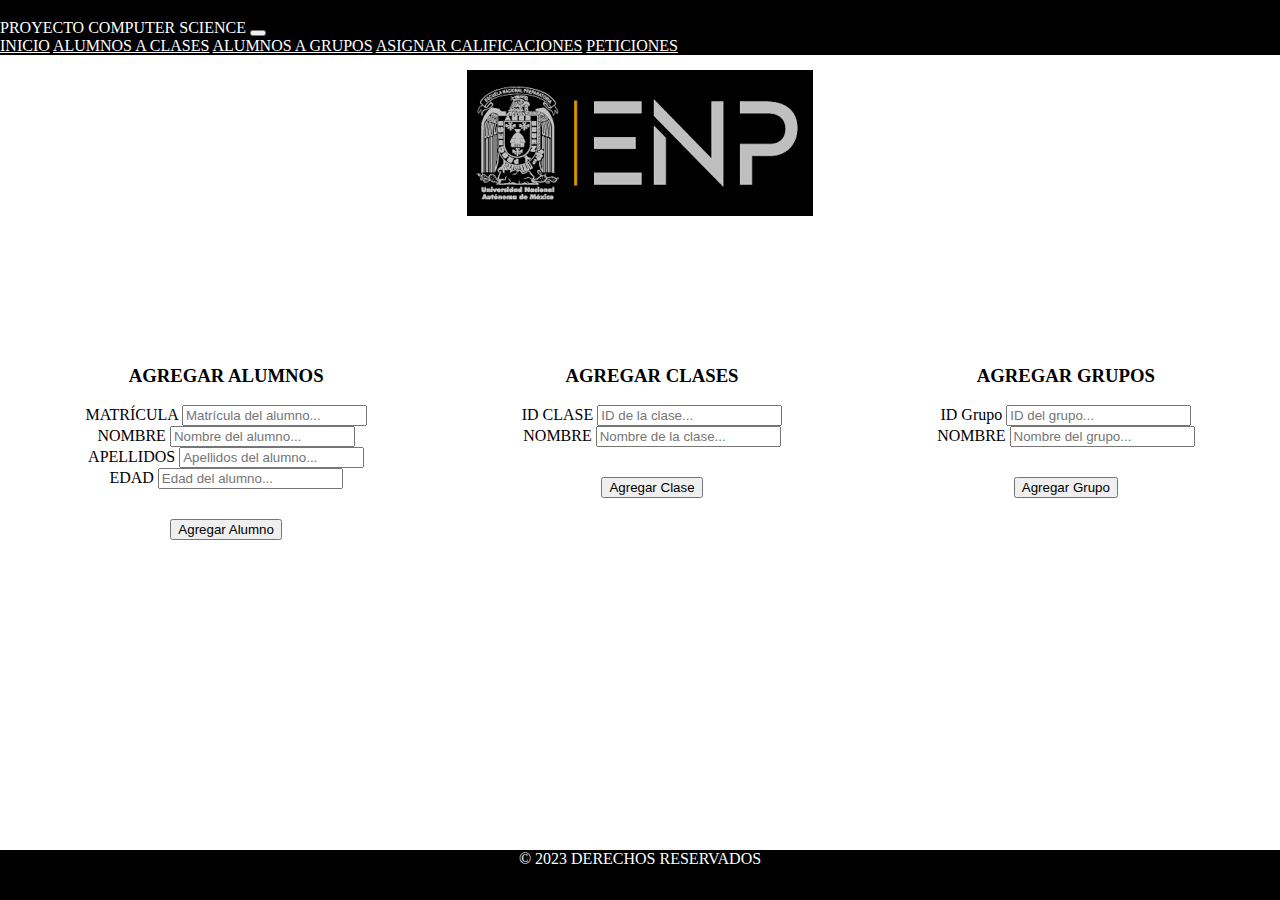
<file: index.html>
<!DOCTYPE html>
<html lang="en">
<head>
    <meta charset="UTF-8">
    <meta name="viewport" content="width=device-width, initial-scale=1.0">
    <link href="https://cdn.jsdelivr.net/npm/bootstrap@5.3.2/dist/css/bootstrap.min.css" rel="stylesheet" integrity="sha384-T3c6CoIi6uLrA9TneNEoa7RxnatzjcDSCmG1MXxSR1GAsXEV/Dwwykc2MPK8M2HN" crossorigin="anonymous">
    <link rel="stylesheet" href="styles.css">
    <title>BASE DE DATOS - SIMULADOR ESCUELA</title>
</head>
<body>
    <nav class="navbar navbar-expand-lg bg-body-tertiary menu">
        <div class="container-fluid menu2">
            <a class="navbar-brand">PROYECTO COMPUTER SCIENCE</a>
            <button class="navbar-toggler" type="button" data-bs-toggle="collapse" data-bs-target="#navbarNavAltMarkup" aria-controls="navbarNavAltMarkup" aria-expanded="false" aria-label="Toggle navigation">
            <span class="navbar-toggler-icon"></span>
            </button>
            <div class="collapse navbar-collapse" id="navbarNavAltMarkup">
            <div class="navbar-nav menu2">
                <a class="nav-link" href="index.html">INICIO</a>
                <a class="nav-link" href="alumnosaclases.html">ALUMNOS A CLASES</a>
                <a class="nav-link" href="alumnosagrupos.html">ALUMNOS A GRUPOS</a>
                <a class="nav-link" href="calificaciones.html">ASIGNAR CALIFICACIONES</a>
                <a class="nav-link" href="peticiones.html">PETICIONES</a>
            </div>
            </div>
        </div>
    </nav>
    <div class="container">
        <div class="row">
            <div class="col-12 contenedor-imagen" id="contenedor-imagen">
                <img src="./imagenes/logo.png" alt="">
            </div>
        </div>
        <div class="row generales">
            <div class="col-xs-12 col-md-3 listas" id="mostrarAlumnos"></div>
            <div class="col-xs-12 col-md-3 listas" id="mostrarClases"></div>
            <div class="col-xs-12 col-md-3 listas" id="mostrarGrupos"></div>
        </div>
        <div class="row acciones" id="acciones">
            <div class="col-xs-12 col-md-3 agregarAlumnoForm">
                <h3>AGREGAR ALUMNOS</h3>
                <form id="agregarAlumnoForm" onsubmit="nuevoAlumno()">
                    <div>
                        <label for="matriculaAlumnoForm" class="form-label">MATRÍCULA</label>
                        <input type="text" class="form-control" id="matriculaAlumnoForm" required placeholder="Matrícula del alumno...">
                    </div>
                    <div>
                        <label for="nombreAlumnoForm" class="form-label">NOMBRE</label>
                        <input type="text" class="form-control" id="nombreAlumnoForm"  required placeholder="Nombre del alumno...">
                    </div>    
                    <div>    
                        <label for="apellidosAlumnoForm" class="form-label">APELLIDOS</label>
                        <input type="text" class="form-control" id="apellidosAlumnoForm" required placeholder="Apellidos del alumno...">
                    </div>
                    <div>    
                        <label for="edadAlumnoForm" class="form-label">EDAD</label>
                        <input type="number" step="1" min="15" class="form-control" required id="edadAlumnoForm" placeholder="Edad del alumno...">
                    </div>
                    <div>
                        <input type="button" onclick="nuevoAlumno()" id="submitAlumnoForm" class="btn btn-success form-control" value="Agregar Alumno">
                    </div>

                </form>
            </div>
            <div class="col-xs-12  col-md-3 agregarClaseForm">
                <h3>AGREGAR CLASES</h3>
                <form id="agregarAlumnoForm" onsubmit="nuevaClase()">
                    <div>
                        <label for="idClaseForm" class="form-label">ID CLASE</label>
                        <input type="text" class="form-control" id="idClaseForm"  required placeholder="ID de la clase...">
                    </div>
                    <div>
                        <label for="nombreClaseForm" class="form-label">NOMBRE</label>
                        <input type="text" class="form-control" id="nombreClaseForm" required placeholder="Nombre de la clase...">
                    </div>    
                    <div>
                        <input type="button"   onclick="nuevaClase()" id="submitClaseForm" class="btn btn-success form-control" value="Agregar Clase">
                    </div>    
                </form>
            </div>
            <div class="col-xs-12  col-md-3 agregarGrupoForm">
                <h3>AGREGAR GRUPOS</h3>
                <form id="agregarGrupoForm">
                    <div>
                        <label for="idGrupoForm" class="form-label">ID Grupo</label>
                        <input type="text" class="form-control" id="idGrupoForm" required placeholder="ID del grupo...">
                    </div>
                    <div>
                        <label for="nombreGrupoForm" class="form-label">NOMBRE</label>
                        <input type="text" class="form-control" id="nombreGrupoForm" required placeholder="Nombre del grupo...">
                    </div>    
                    <div>
                        <input type="button"  onclick="nuevoGrupo()" id="submitGrupoForm" class="btn btn-success form-control" value="Agregar Grupo">
                    </div>
                        
                </form>
            </div>
        </div>
        
        
    </div>
    <div class="row footer">
        <span>&copy; 2023 DERECHOS RESERVADOS</span>
    </div>

    <script defer src="alumno.js"></script>
    <script defer src="clase.js"></script>
    <script defer src="grupo.js"></script>
    <script defer src="main.js"></script>    
    </body>
</html>
</file>
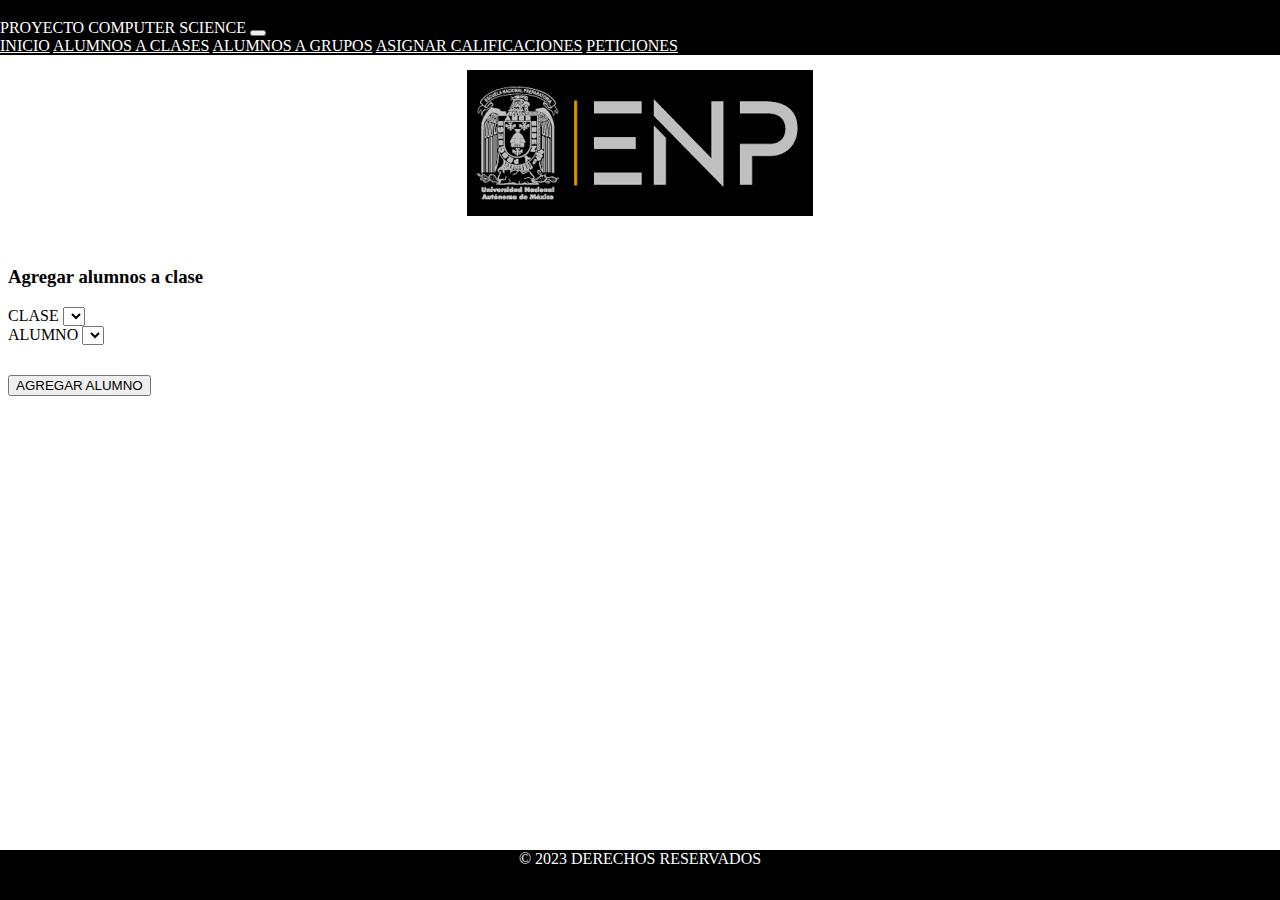
<file: alumnosaclases.html>
<!DOCTYPE html>
<html lang="en">
<head>
    <meta charset="UTF-8">
    <meta name="viewport" content="width=device-width, initial-scale=1.0">
    <link href="https://cdn.jsdelivr.net/npm/bootstrap@5.3.2/dist/css/bootstrap.min.css" rel="stylesheet" integrity="sha384-T3c6CoIi6uLrA9TneNEoa7RxnatzjcDSCmG1MXxSR1GAsXEV/Dwwykc2MPK8M2HN" crossorigin="anonymous">
    <link rel="stylesheet" href="styles.css">
    <title>BASE DE DATOS - SIMULADOR ESCUELA</title>
</head>
<body>
    <nav class="navbar navbar-expand-lg bg-body-tertiary menu">
        <div class="container-fluid menu2">
            <a class="navbar-brand">PROYECTO COMPUTER SCIENCE</a>
            <button class="navbar-toggler" type="button" data-bs-toggle="collapse" data-bs-target="#navbarNavAltMarkup" aria-controls="navbarNavAltMarkup" aria-expanded="false" aria-label="Toggle navigation">
            <span class="navbar-toggler-icon"></span>
            </button>
            <div class="collapse navbar-collapse" id="navbarNavAltMarkup">
            <div class="navbar-nav menu2">
                <a class="nav-link" href="index.html">INICIO</a>
                <a class="nav-link" href="alumnosaclases.html">ALUMNOS A CLASES</a>
                <a class="nav-link" href="alumnosagrupos.html">ALUMNOS A GRUPOS</a>
                <a class="nav-link" href="calificaciones.html">ASIGNAR CALIFICACIONES</a>
                <a class="nav-link" href="peticiones.html">PETICIONES</a>
 
            </div>
            </div>
        </div>
    </nav>
    <div class="container">
        <div class="row">
            <div class="col-12 contenedor-imagen" id="contenedor-imagen">
                <img src="./imagenes/logo.png" alt="">
            </div>
        </div>
        
        <div class="row">
            <h3>Agregar alumnos a clase</h3>
            <div class="">
                
                <form>
                    <div>
                        <label for="clase" class="form-label">CLASE</label>
                        <select id="clase" class="form-control">
                            <option selected disabled></option>
                        </select>
                    </div>
                    <div>
                        <label for="alumno" class="form-label">ALUMNO</label>
                        <select id="alumno" class="form-control">
                            <option selected disabled></option>
                        </select>
                    </div>    
                    <div>
                        <input type="button" id="submitAlumnoClase" class="btn btn-success form-control" value="AGREGAR ALUMNO">
                    </div>
                        
                </form>
            </div>
        </div>
        <div class="row" id="mostrarDatosClase">
            
        </div>
        
    </div>
    <div class="row footer">
        <span>&copy; 2023 DERECHOS RESERVADOS</span>
    </div>

    <script defer src="alumno.js"></script>
    <script defer src="clase.js"></script>
    <script defer src="grupo.js"></script>
    <script defer src="agregarAClases.js"></script>    
    
</body>
</html>
</file>
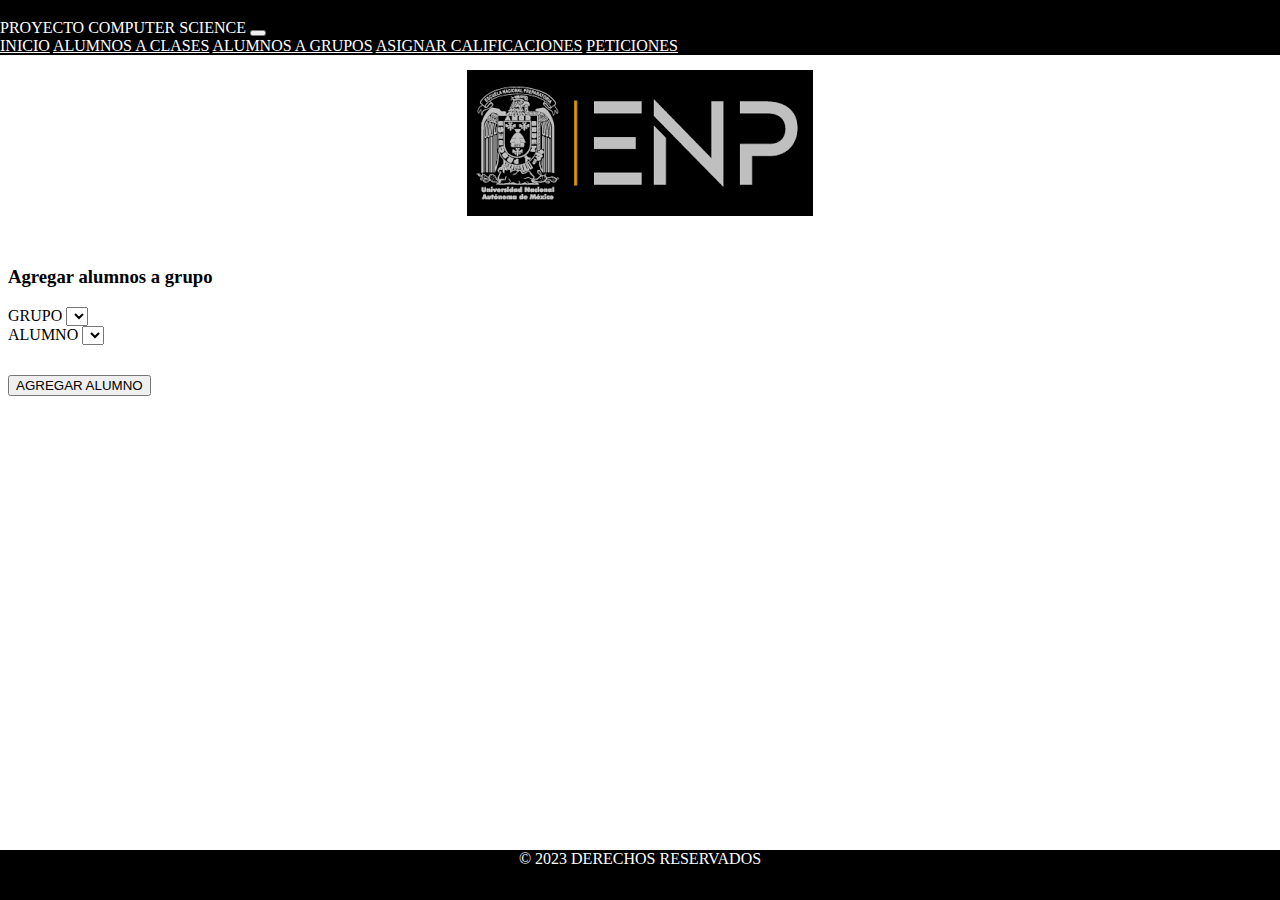
<file: alumnosagrupos.html>
<!DOCTYPE html>
<html lang="en">
<head>
    <meta charset="UTF-8">
    <meta name="viewport" content="width=device-width, initial-scale=1.0">
    <link href="https://cdn.jsdelivr.net/npm/bootstrap@5.3.2/dist/css/bootstrap.min.css" rel="stylesheet" integrity="sha384-T3c6CoIi6uLrA9TneNEoa7RxnatzjcDSCmG1MXxSR1GAsXEV/Dwwykc2MPK8M2HN" crossorigin="anonymous">
    <link rel="stylesheet" href="styles.css">
    <title>BASE DE DATOS - SIMULADOR ESCUELA</title>
</head>
<body>
    <nav class="navbar navbar-expand-lg bg-body-tertiary menu">
        <div class="container-fluid menu2">
            <a class="navbar-brand">PROYECTO COMPUTER SCIENCE</a>
            <button class="navbar-toggler" type="button" data-bs-toggle="collapse" data-bs-target="#navbarNavAltMarkup" aria-controls="navbarNavAltMarkup" aria-expanded="false" aria-label="Toggle navigation">
            <span class="navbar-toggler-icon"></span>
            </button>
            <div class="collapse navbar-collapse" id="navbarNavAltMarkup">
            <div class="navbar-nav menu2">
                <a class="nav-link" href="index.html">INICIO</a>
                <a class="nav-link" href="alumnosaclases.html">ALUMNOS A CLASES</a>
                <a class="nav-link" href="alumnosagrupos.html">ALUMNOS A GRUPOS</a>
                <a class="nav-link" href="calificaciones.html">ASIGNAR CALIFICACIONES</a>
                <a class="nav-link" href="peticiones.html">PETICIONES</a>
            </div>
            </div>
        </div>
    </nav>
    <div class="container">
        <div class="row">
            <div class="col-12 contenedor-imagen" id="contenedor-imagen">
                <img src="./imagenes/logo.png" alt="">
            </div>
        </div>
        
        <div class="row">
            <h3>Agregar alumnos a grupo</h3>
            <div class="">
                
                <form>
                    <div>
                        <label for="grupo" class="form-label">GRUPO</label>
                        <select id="grupo" class="form-control">
                            
                        </select>
                    </div>
                    <div>
                        <label for="alumno" class="form-label">ALUMNO</label>
                        <select id="alumno" class="form-control">
                            <option selected disabled></option>
                        </select>
                    </div>    
                    <div>
                        <input type="button" id="submitAlumnoGrupo" class="btn btn-success form-control" value="AGREGAR ALUMNO">
                    </div>
                        
                </form>
            </div>
        </div>
        <div class="row" id="mostrarDatosGrupo">
            
        </div>
        
    </div>
    <div class="row footer">
        <span>&copy; 2023 DERECHOS RESERVADOS</span>
    </div>

    <script defer src="alumno.js"></script>
    <script defer src="clase.js"></script>
    <script defer src="grupo.js"></script>
    <script defer src="agregarAGrupos.js"></script>    
    
</body>
</html>
</file>
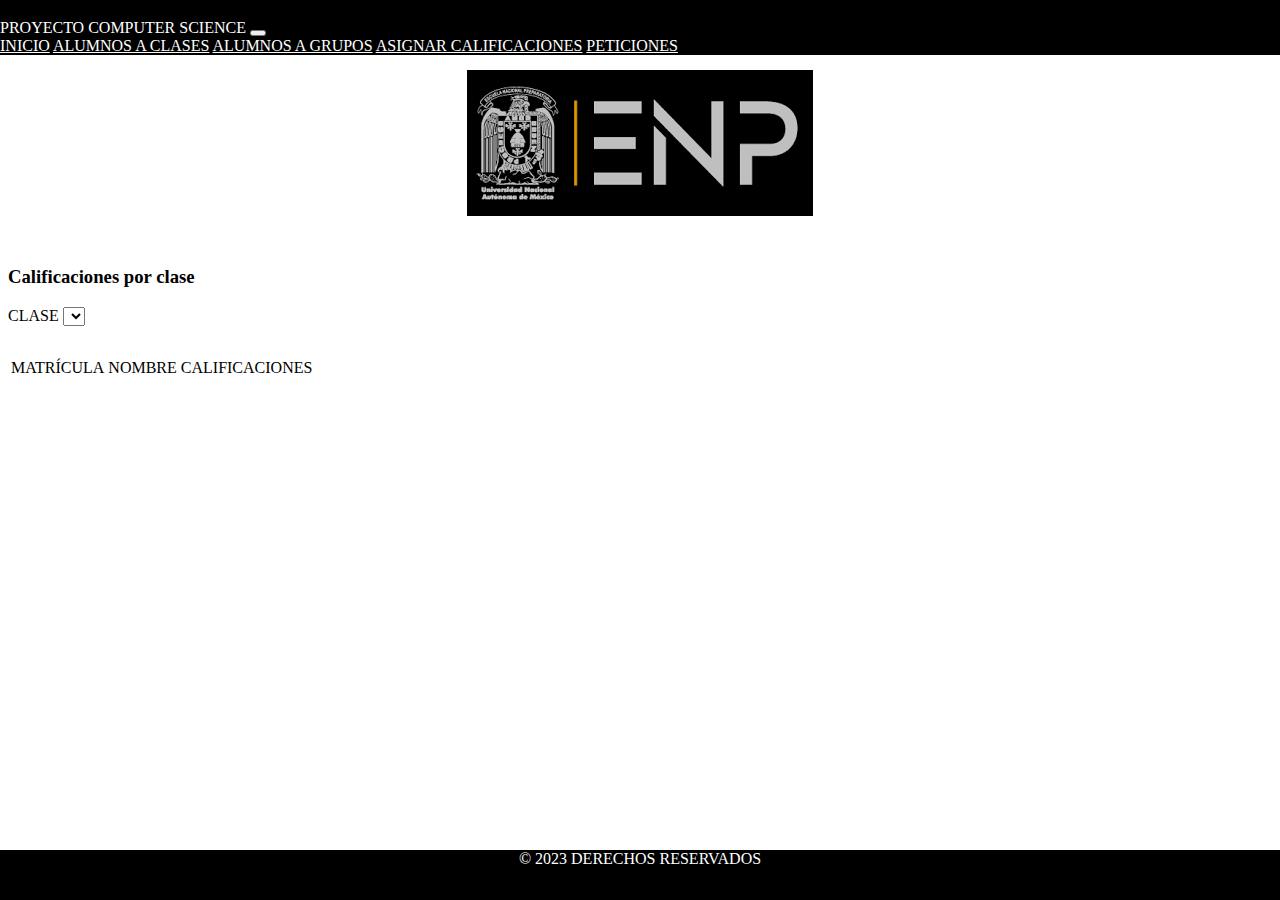
<file: calificaciones.html>
<!DOCTYPE html>
<html lang="en">
<head>
    <meta charset="UTF-8">
    <meta name="viewport" content="width=device-width, initial-scale=1.0">
    <link href="https://cdn.jsdelivr.net/npm/bootstrap@5.3.2/dist/css/bootstrap.min.css" rel="stylesheet" integrity="sha384-T3c6CoIi6uLrA9TneNEoa7RxnatzjcDSCmG1MXxSR1GAsXEV/Dwwykc2MPK8M2HN" crossorigin="anonymous">
    <link rel="stylesheet" href="styles.css">
    <title>BASE DE DATOS - SIMULADOR ESCUELA</title>
</head>
<body>
    <nav class="navbar navbar-expand-lg bg-body-tertiary menu">
        <div class="container-fluid menu2">
            <a class="navbar-brand">PROYECTO COMPUTER SCIENCE</a>
            <button class="navbar-toggler" type="button" data-bs-toggle="collapse" data-bs-target="#navbarNavAltMarkup" aria-controls="navbarNavAltMarkup" aria-expanded="false" aria-label="Toggle navigation">
            <span class="navbar-toggler-icon"></span>
            </button>
            <div class="collapse navbar-collapse" id="navbarNavAltMarkup">
            <div class="navbar-nav menu2">
                <a class="nav-link" href="index.html">INICIO</a>
                <a class="nav-link" href="alumnosaclases.html">ALUMNOS A CLASES</a>
                <a class="nav-link" href="alumnosagrupos.html">ALUMNOS A GRUPOS</a>
                <a class="nav-link" href="calificaciones.html">ASIGNAR CALIFICACIONES</a>
                <a class="nav-link" href="peticiones.html">PETICIONES</a>
 
            </div>
            </div>
        </div>
    </nav>
    <div class="container">
        <div class="row">
            <div class="col-12 contenedor-imagen" id="contenedor-imagen">
                <img src="./imagenes/logo.png" alt="">
            </div>
        </div>
        
        <div class="row">
            <h3>Calificaciones por clase</h3>
            <div class="">
                
                <form>
                    <div>
                        <label for="clase" class="form-label">CLASE</label>
                        <select id="clase" class="form-control">
                            <option selected disabled></option>
                        </select>
                    </div>
                        
                    
                        
                </form>
            </div>
        </div>
        <div class="row" id="mostrarDatosClase">
            <table  class="table table-dark">
                <thead>
                    <td>MATRÍCULA</td>
                    <td>NOMBRE</td>
                    <td>CALIFICACIONES</td>
                </thead>
                <tbody id="datosAlumnos">

                </tbody>
            </table>
        </div>
        <div id="calificacionPromedioClase" class="row">
            
        </div>
        
    </div>
    <div class="row footer">
        <span>&copy; 2023 DERECHOS RESERVADOS</span>
    </div>

    <script defer src="alumno.js"></script>
    <script defer src="clase.js"></script>
    <script defer src="grupo.js"></script>
    <script defer src="calificaciones.js"></script>    
    
</body>
</html>
</file>
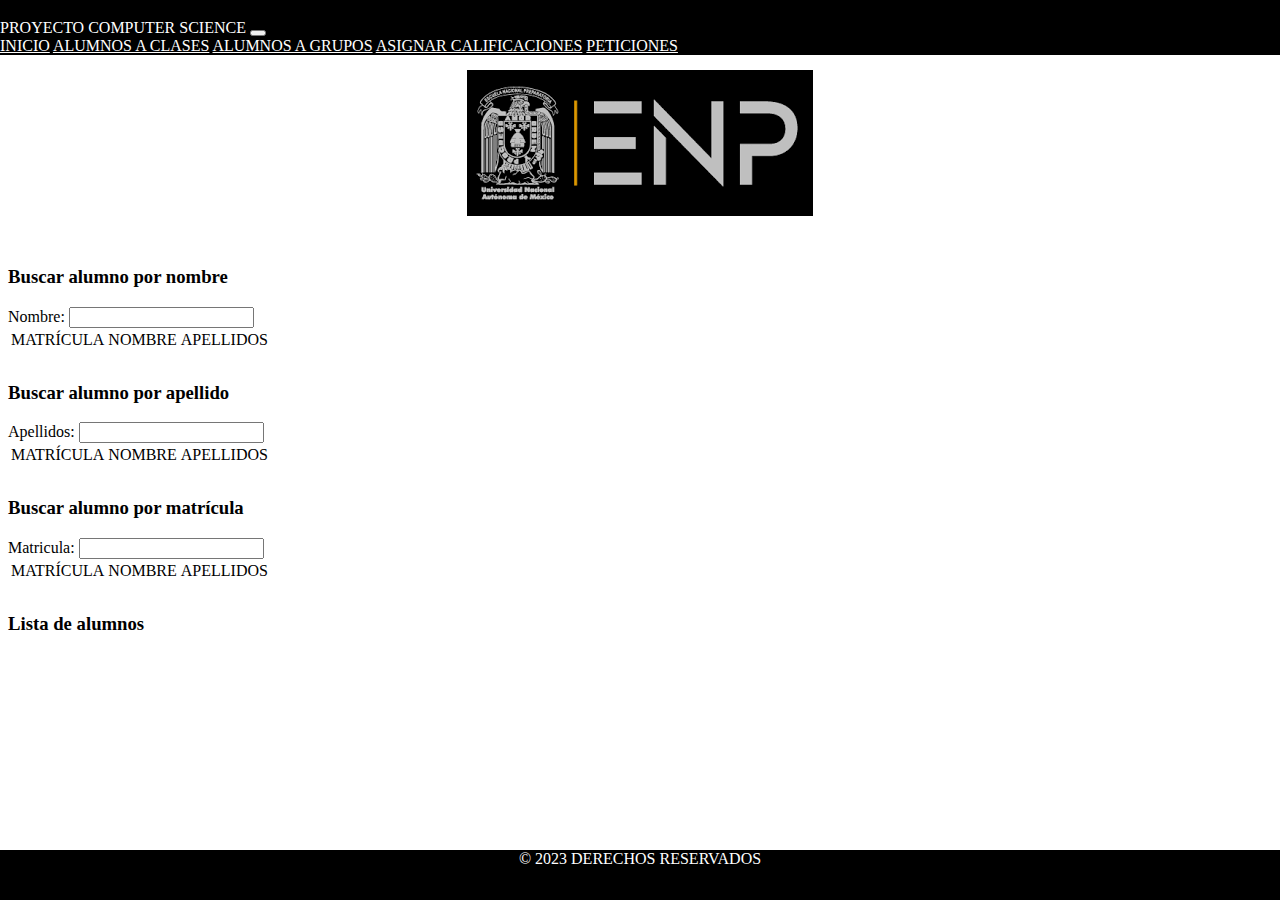
<file: peticiones.html>
<!DOCTYPE html>
<html lang="en">
<head>
    <meta charset="UTF-8">
    <meta name="viewport" content="width=device-width, initial-scale=1.0">
    <link href="https://cdn.jsdelivr.net/npm/bootstrap@5.3.2/dist/css/bootstrap.min.css" rel="stylesheet" integrity="sha384-T3c6CoIi6uLrA9TneNEoa7RxnatzjcDSCmG1MXxSR1GAsXEV/Dwwykc2MPK8M2HN" crossorigin="anonymous">
    <link rel="stylesheet" href="styles.css">
    <title>BASE DE DATOS - SIMULADOR ESCUELA</title>
</head>
<body>
    <nav class="navbar navbar-expand-lg bg-body-tertiary menu">
        <div class="container-fluid menu2">
            <a class="navbar-brand">PROYECTO COMPUTER SCIENCE</a>
            <button class="navbar-toggler" type="button" data-bs-toggle="collapse" data-bs-target="#navbarNavAltMarkup" aria-controls="navbarNavAltMarkup" aria-expanded="false" aria-label="Toggle navigation">
            <span class="navbar-toggler-icon"></span>
            </button>
            <div class="collapse navbar-collapse" id="navbarNavAltMarkup">
            <div class="navbar-nav menu2">
                <a class="nav-link" href="index.html">INICIO</a>
                <a class="nav-link" href="alumnosaclases.html">ALUMNOS A CLASES</a>
                <a class="nav-link" href="alumnosagrupos.html">ALUMNOS A GRUPOS</a>
                <a class="nav-link" href="calificaciones.html">ASIGNAR CALIFICACIONES</a>
                <a class="nav-link" href="peticiones.html">PETICIONES</a>
 
            </div>
            </div>
        </div>
    </nav>
    <div class="container">
        <div class="row">
            <div class="col-12 contenedor-imagen" id="contenedor-imagen">
                <img src="./imagenes/logo.png" alt="">
            </div>
        </div>
        
        <div class="row">
            <h3>Buscar alumno por nombre</h3>
            <div class="">
                
                <form>
                    <div>
                        <label for="alumnoNombreBuscar" class="form-label">Nombre:</label>
                        <input type="text" id="alumnoNombreBuscar" class="form-control" onkeyup="alumnoNombreBuscarFunction()">
                            
                    </div>
                    <div>
                        <table  class="table table-dark">
                            <thead>
                                <td>MATRÍCULA</td>
                                <td>NOMBRE</td>
                                <td>APELLIDOS</td>
                            </thead>
                            <tbody  id="resultadoAlumnoNombreBuscar">
            
                            </tbody>
                        </table>
                    </div>
                    
                        
                </form>
            </div>
        </div>
        <div class="row">
            <h3>Buscar alumno por apellido</h3>
            <div class="">
                
                <form>
                    <div>
                        <label for="alumnoApellidoBuscar" class="form-label">Apellidos:</label>
                        <input type="text" id="alumnoApellidosBuscar" class="form-control" onkeyup="alumnoApellidosBuscarFunction()">
                            
                    </div>
                    <div>
                        <table  class="table table-dark">
                            <thead>
                                <td>MATRÍCULA</td>
                                <td>NOMBRE</td>
                                <td>APELLIDOS</td>
                            </thead>
                            <tbody id="resultadoAlumnoApellidosBuscar">
            
                            </tbody>
                        </table>
                    </div>
                    
                        
                </form>
            </div>
        </div>
        <div class="row">
            <h3>Buscar alumno por matrícula</h3>
            <div class="">
                
                <form>
                    <div>
                        <label for="alumnoMatriculaBuscar" class="form-label">Matricula:</label>
                        <input type="text" id="alumnoMatriculaBuscar" class="form-control" >
                            
                    </div>
                    <div>
                        <table  class="table table-dark">
                            <thead>
                                <td>MATRÍCULA</td>
                                <td>NOMBRE</td>
                                <td>APELLIDOS</td>
                            </thead>
                            <tbody id="resultadoAlumnoMatriculaBuscar">
            
                            </tbody>
                        </table>
                    </div>
                    
                        
                </form>
            </div>
        </div>

        <div class="row">
            <h3>Lista de alumnos</h3>
            <div class="">
                <div class="col ordenAscendente">

                </div>
                <div class="col ordenDescendente">

                </div>
                
            </div>
        </div>
        
        
    </div>
    <div class="row footer">
        <span>&copy; 2023 DERECHOS RESERVADOS</span>
    </div>

    <script defer src="alumno.js"></script>
    <script defer src="clase.js"></script>
    <script defer src="grupo.js"></script>
    <script defer src="peticiones.js"></script>    
    
</body>
</html>
</file>
<file: styles.css>
.menu{
    position: fixed;
    top:0px;
    left:0px;
    width: 100%;
}

.menu, .menu2{
    background-color: black;
}

.navbar-toggler-icon, .navbar-brand, .nav-link{
    color:white;
}

.container{
    margin-top:50px;
}

.generales{
    width: 100%;
    display: flex;
    justify-content: space-around;
    
}

.acciones{
    display: flex;
    justify-content: space-around;
    align-items: top;
    flex-wrap: wrap;
}

.listas, .agregarAlumnoForm, .agregarClaseForm, .agregarGrupoForm{
    margin-bottom:50px;
    text-align: center;
}

[type="button"] {
    margin-top:30px;
}

.contenedor-imagen{
    display: flex;
    justify-content: center;
    align-items: center;
    padding:20px;
    margin-bottom: 20px;
}

#seleccionarClase{
    width: 80%;
}

.footer{
    height: 50px;
    background-color: black;
    margin:0 auto;
    color: white;
    margin-top:30px;
    text-align: center;
    position: fixed;
    bottom:0px;
    left: 0px;
    width: 100%;
}

#mostrarDatosClase, #mostrarDatosGrupo, .row{
    margin-top: 30px;
}
</file>
